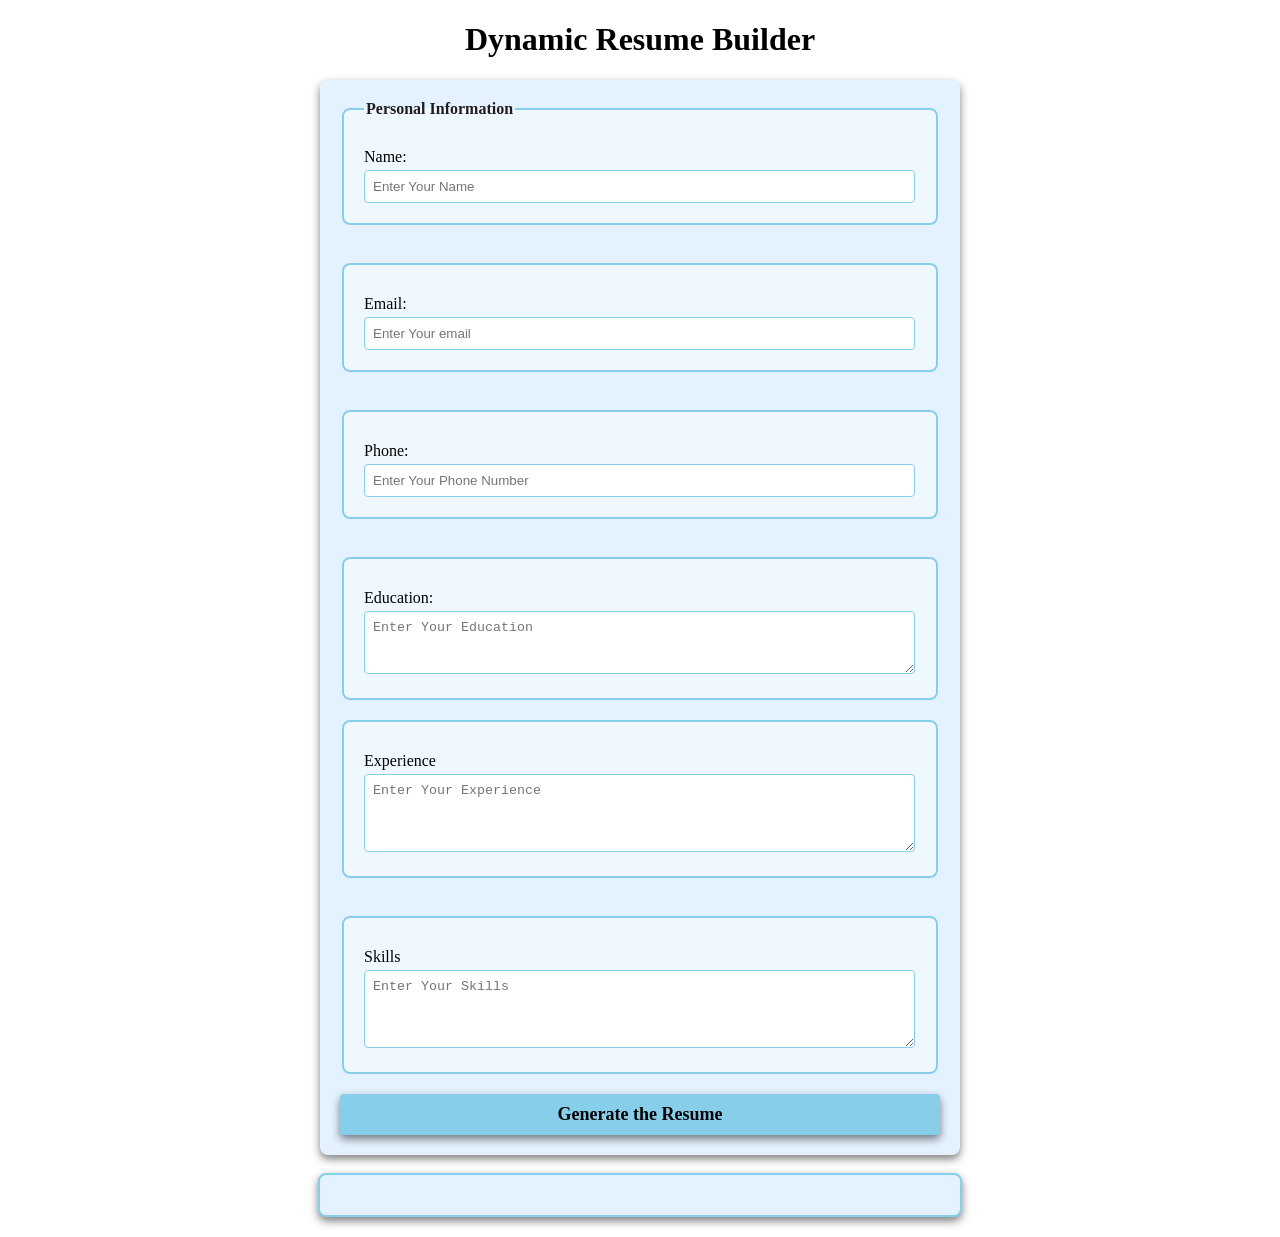
<file: Milstone 3/index.html>
<!DOCTYPE html>
<html lang="en">
<head>
    <meta charset="UTF-8">
    <meta name="viewport" content="width=device-width, initial-scale=1.0">
    <title>Dynamic Resume Builder</title>
    <link rel="stylesheet" href="style.css">
</head>
<body>
    <h1>Dynamic Resume Builder</h1>
    <form id="resume-form">
        <fieldset>
            <legend>Personal Information</legend>
            <label for="name">Name:</label>
            <input type="text" id="name" placeholder="Enter Your Name" required>
        </fieldset>

        <br>
        <fieldset>

            <label for="email">Email:</label>
            <input type="email" id="email" placeholder="Enter Your email" required>
        </fieldset>

        <br>
        <fieldset>

            <label for="phone">Phone:</label>
            <input type="number" id="phone" placeholder="Enter Your Phone Number" required>
        </fieldset>
        <br>
        <fieldset>

            <label for="education">Education:</label>
            <textarea id="education" placeholder="Enter Your Education" rows="3" required></textarea>
        </fieldset>
        <fieldset>

            <label for="experience">Experience</label>
            <textarea id="experience" placeholder="Enter Your Experience" rows="4" required></textarea>
        </fieldset>
        <br>
        <fieldset>

            <label for="skills">Skills</label>
            <textarea id="skills" placeholder="Enter Your Skills" rows="4" required></textarea>
        </fieldset>

        <button type="submit"><b>Generate the Resume</b></button>
    </form>
    <br>

    <div id="resume-display"></div>

    <script src="script.js"></script>

    
</body>
</html>
</file>
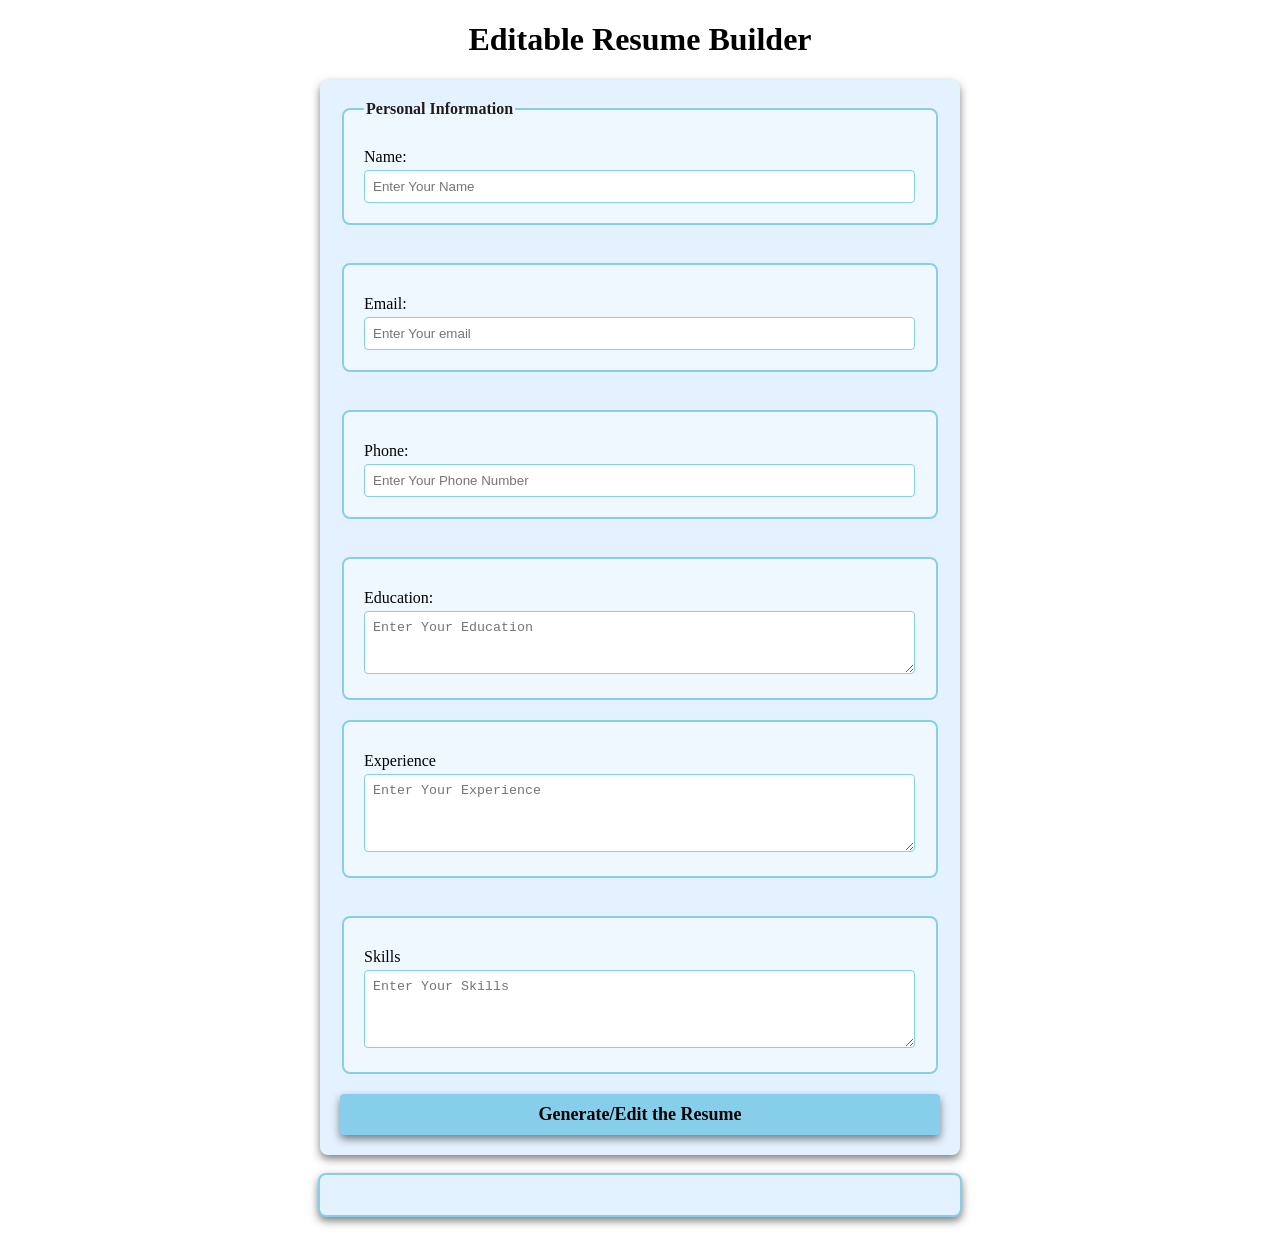
<file: Milstone 4/index.html>
<!DOCTYPE html>
<html lang="en">
<head>
    <meta charset="UTF-8">
    <meta name="viewport" content="width=device-width, initial-scale=1.0">
    <title>Editable Resume Builder</title>
    <link rel="stylesheet" href="style.css">
</head>
<body>
    <h1>Editable Resume Builder</h1>
    <form id="resume-form">
        <fieldset>
            <legend>Personal Information</legend>
            <label for="name">Name:</label>
            <input type="text" id="name" placeholder="Enter Your Name" required>
        </fieldset>

        <br>
        <fieldset>

            <label for="email">Email:</label>
            <input type="email" id="email" placeholder="Enter Your email" required>
        </fieldset>

        <br>
        <fieldset>

            <label for="phone">Phone:</label>
            <input type="number" id="phone" placeholder="Enter Your Phone Number" required>
        </fieldset>
        <br>
        <fieldset>

            <label for="education">Education:</label>
            <textarea id="education" placeholder="Enter Your Education" rows="3" required></textarea>
        </fieldset>
        <fieldset>

            <label for="experience">Experience</label>
            <textarea id="experience" placeholder="Enter Your Experience" rows="4" required></textarea>
        </fieldset>
        <br>
        <fieldset>

            <label for="skills">Skills</label>
            <textarea id="skills" placeholder="Enter Your Skills" rows="4" required></textarea>
        </fieldset>

        <button type="submit"><b>Generate/Edit the Resume</b></button>
    </form>
    <br>

    <div id="resume-display"></div>

    <script src="script.js"></script>

    
</body>
</html>
</file>
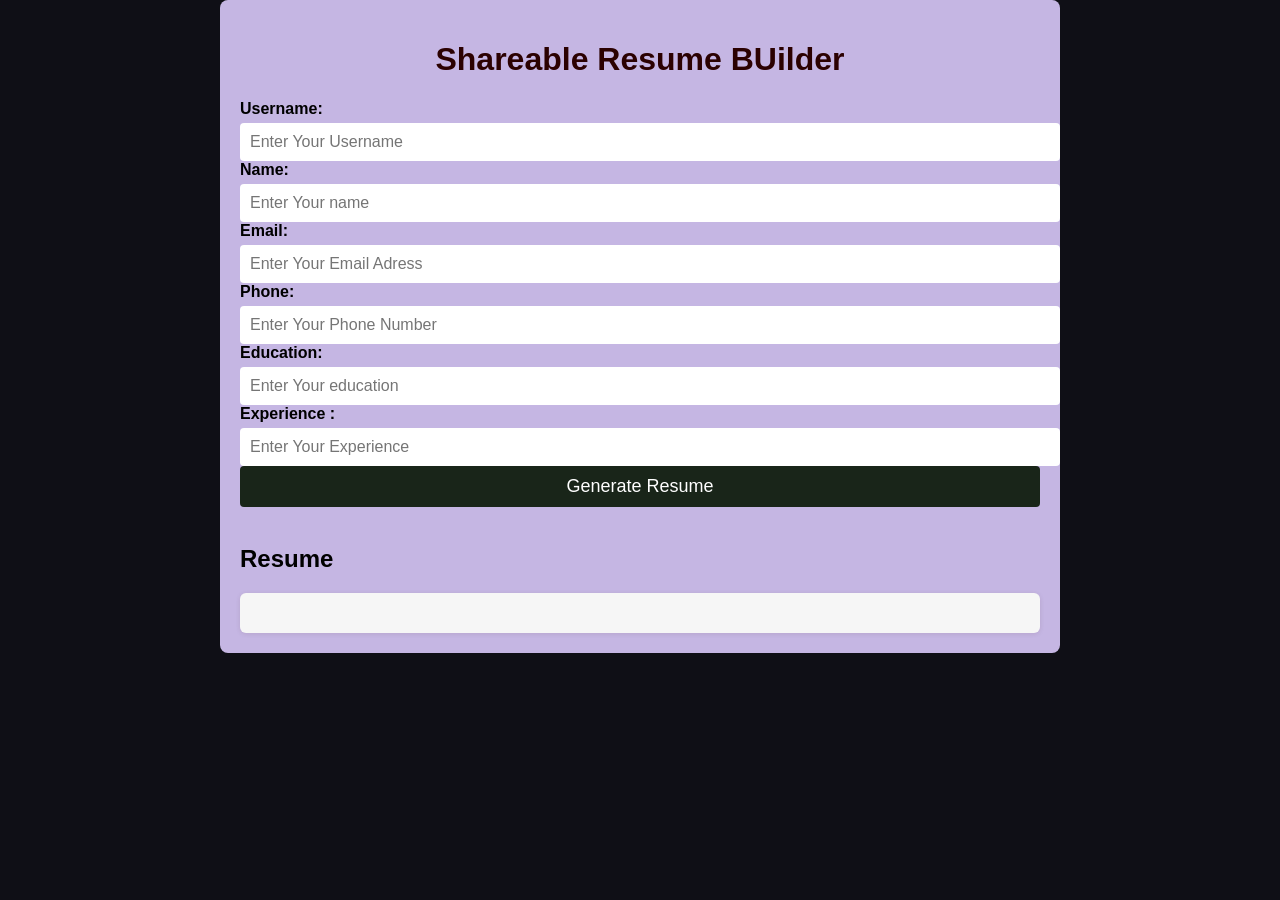
<file: Milstone1-2/index.html>
<!DOCTYPE html>
<html lang="en">
<head>
    <meta charset="UTF-8">
    <meta name="viewport" content="width=device-width, initial-scale=1.0">
    <title>Static-Resume-Builder</title>
    <link rel="stylesheet" href="style.css">
</head>







<body>


    <div class="container">
        <h1>Shareable Resume BUilder</h1>
        <form id="reformat">


            <div class="Resume">
                <label for="name">Username:</label>
                <input type="text" id="name"  placeholder="Enter Your Username" required>
            </div>

            <div class="Resume">
                <label for="name">Name:</label>
                <input type="text" id="name"  placeholder="Enter Your name" required>
            </div>



            <div class="Resume">
                <label for="email">Email:</label>
                <input type="email" id="email" placeholder="Enter Your Email Adress" required>
            </div>



            <div class="Resume">
                <label for="phone">Phone:</label>
                <input type="number" id="phone"placeholder="Enter Your Phone Number" required >
            </div>



            <div class="Resume">
                <label for="education">Education:</label>
                <input type="text" id="education" placeholder="Enter Your education" required>
            </div>



            <div class="Resume">

                <label for="experience">Experience :</label>
                <input type="text" id="experience" placeholder="Enter Your Experience"  required> </textarea>
            </div>
            <button type="submit">Generate Resume</button>
        </form>



<br>
        
            <h2> Resume </h2>
            <div id="resumeDetails"></div>
        </div>
    </div>

  

  




    <div id="Resume-Display" contenteditable="true">
    </div>


    
    <div id="Shareable-link-container" style="display: none";>
    <h2>Shareable link</h2>
    <p>Here is your unique link to view or edit your resume: </p>
    <a href="#" id="Shareable-link" target="_blank"></a>

    <BR>
        <button id="Download-pdf">
            <b>Download PDF form</b>
        </button>
    </div>
    <script src="app.js"></script>
</body>
</html>
</file>
<file: Milstone 3/style.css>
/* Styling form and resume sections */

body {
    font-family: 'Times New Roman', Times, serif;
    margin: 20px;
    padding: 0;
    background-color: white;
}

form {
    margin: auto;
    background-color: rgb(228, 242, 255);
    border-radius: 8px;
    box-shadow: 0 4px 8px rgba(0, 0, 0, 0.5);
    padding: 20px;
    max-width: 600px;
}

h1 {
    text-align: center;
    color: black;
}

fieldset {
    border: 2px solid skyblue;
    border-radius: 8px;
    padding: 20px;
    margin-bottom: 20px;
    background-color: aliceblue;
}

legend {
    font-weight: bold;
    text-align: left;
    color: rgb(34, 29, 29);
}

label {
    display: block;
    margin-top: 10px;
    color: black;

}

input,textarea {
    margin-top: 4px;
    padding: 8px;
    width: calc(100% - 1px);
    border: 1px solid skyblue;
    border-radius: 4px;
    box-sizing: border-box;
}

button {
    display: block;
    width: 100%;
    background-color: skyblue;
    color: black;
    border: none;
    border-radius: 4px;
    box-shadow: 0 4px 8px rgba(0, 0, 0, 0.5);
    margin-top: 10px;
    font-size: 18px;
    font-family: 'Times New Roman', Times, serif;
    padding: 10px;
    cursor: pointer;
}

button :hover {
    color: blue;
}

#resume-display {
    max-width: 600px;
    margin: auto;
    padding: 20px;
    border: 2px solid skyblue;
    border-radius: 8px;
    background-color: rgb(228, 242, 255);
    box-shadow: 0 4px 8px rgba(0, 0, 0, 0.5);
}

#resume-display h2 {
    color: black;
}
</file>
<file: Milstone 4/style.css>
/* Styling form and resume sections */

body {
    font-family: 'Times New Roman', Times, serif;
    margin: 20px;
    padding: 0;
    background-color: white;
}

form {
    margin: auto;
    background-color: rgb(228, 242, 255);
    border-radius: 8px;
    box-shadow: 0 4px 8px rgba(0, 0, 0, 0.5);
    padding: 20px;
    max-width: 600px;
}

h1 {
    text-align: center;
    color: black;
}

fieldset {
    border: 2px solid skyblue;
    border-radius: 8px;
    padding: 20px;
    margin-bottom: 20px;
    background-color: aliceblue;
}

legend {
    font-weight: bold;
    text-align: left;
    color: rgb(34, 29, 29);
}

label {
    display: block;
    margin-top: 10px;
    color: black;

}

input,textarea {
    margin-top: 4px;
    padding: 8px;
    width: calc(100% - 1px);
    border: 1px solid skyblue;
    border-radius: 4px;
    box-sizing: border-box;
}

button {
    display: block;
    width: 100%;
    background-color: skyblue;
    color: black;
    border: none;
    border-radius: 4px;
    box-shadow: 0 4px 8px rgba(0, 0, 0, 0.5);
    margin-top: 10px;
    font-size: 18px;
    font-family: 'Times New Roman', Times, serif;
    padding: 10px;
    cursor: pointer;
}

button :hover {
    color: blue;
}

#resume-display {
    max-width: 600px;
    margin: auto;
    padding: 20px;
    border: 2px solid skyblue;
    border-radius: 8px;
    background-color: rgb(228, 242, 255);
    box-shadow: 0 4px 8px rgba(0, 0, 0, 0.5);
}

#resume-display h2 {
    color: black;
}
</file>
<file: Milstone1-2/style.css>
body {
    font-family: Arial, sans-serif; 
    background-color:rgb(15, 15, 22);      
    margin: 0;
    padding: 0;
}




.container {  
    max-width: 800px;
    margin: 0 auto;
    padding: 20px;
    background-color: #c5b6e3;        
    border-radius: 8px;
    box-shadow: 0 2px 5px red);

}








h1 {
    text-align: center;           
    color: #2b0101;                   
}





.section {  
    margin-bottom: 15px;
}






label {  
    display: block;               
    font-weight: bold;             
}






input, textarea {  
    width: 100%;
    padding: 10px;
    margin-top: 5px;
    border: 1px red;
    border-radius: 4px;
    font-size: 16px;
}






textarea {  
    height: 100px;
    
}






button {  
    width: 100%;
    padding: 10px;
    background-color: #192519;     
    color: rgb(255, 255, 255);                
    border: none;               
    border-radius: 4px;
    font-size: 18px;
    cursor: pointer;
}







button:hover {  
    background-color: #10c969;
}











.output {
    display: none;                
    margin-top: 30px;
}










#resumeDetails {  
    background-color: #f6f6f6;    
    padding: 20px;
    border-radius: 6px;
    box-shadow: 0 1px 5px rgba(64, 23, 23, 0.1);
}
</file>
